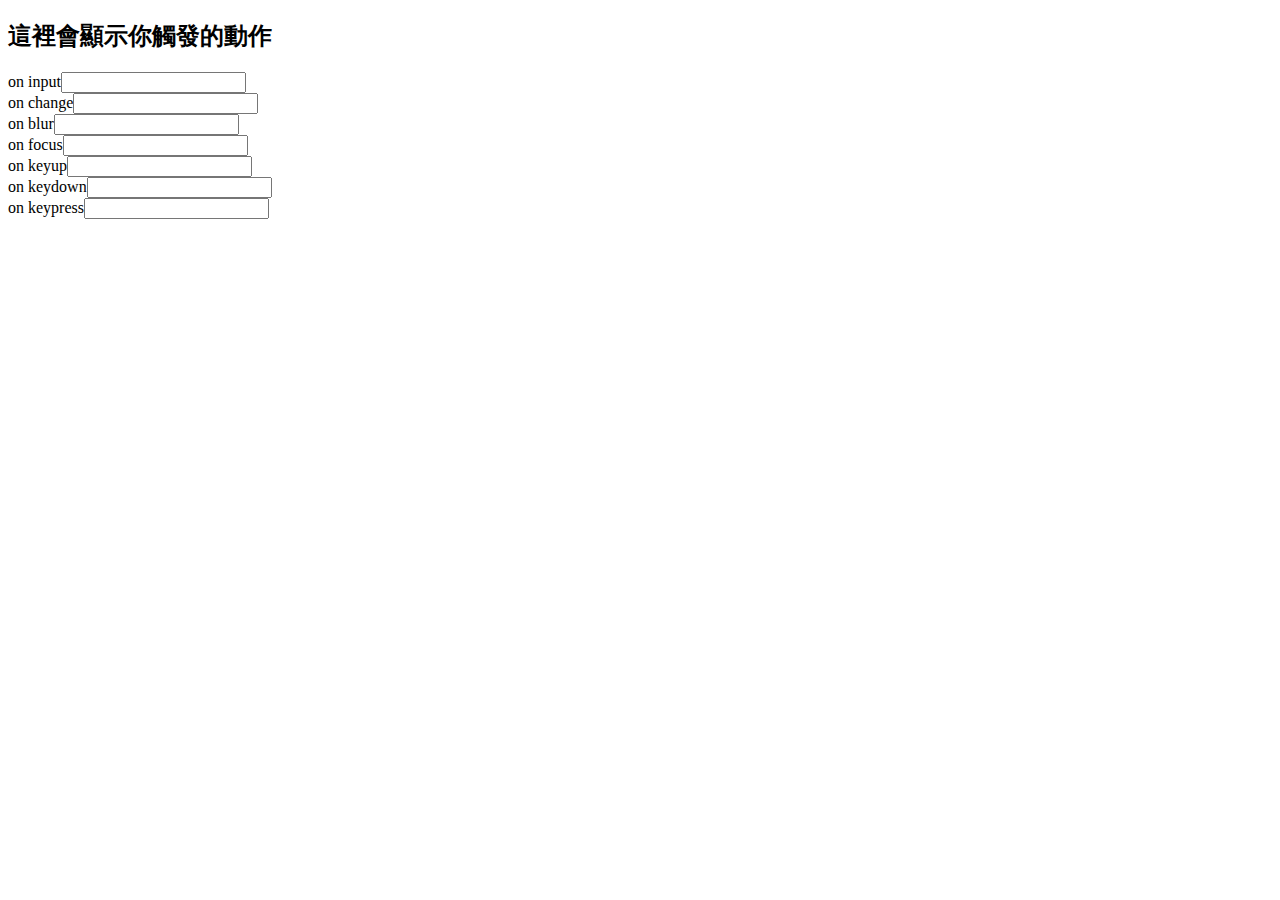
<file: index.html>
<!doctype html>
<html lang="zh-hant">
<head>
	<meta charset="UTF-8">
	<title>觸發動作測試機</title>
  <link rel="stylesheet" href="css/style.css">
	<script src="js/jquery-1.10.2.min.js"></script>
	<meta property="og:url" content="" />
<!--    <meta property="og:type"               content="article" />-->
    <meta property="og:title" content="觸發動作測試機" />
    <meta property="og:description" content="觸發動作測試機" />
    <meta property="og:image"  content="" />
</head>
<body>
<div class="wrapper">
   <section>
    <h2>這裡會顯示你觸發的動作</h2>
       <h3 class="display"></h3>
       
   </section>
    <section class="input-wrapper">
     <div data-type="input"><label for="">on input</label><input type="text" text=""></div>
     <div data-type="change"><label for="">on change</label><input type="text" text=""></div>
     <div data-type="blur"><label for="">on blur</label><input type="text" text=""></div>
     <div data-type="focus"><label for="">on focus</label><input type="text" text=""></div>
     <div data-type="keyup"><label for="">on keyup</label><input type="text" text=""></div>
     <div data-type="keydown"><label for="">on keydown</label><input type="text" text=""></div>
     <div data-type="keypress"><label for="">on keypress</label><input type="text" text=""></div>
   </section>
</div>

<script src="js/script.js"></script>

</body>
</html>
</file>
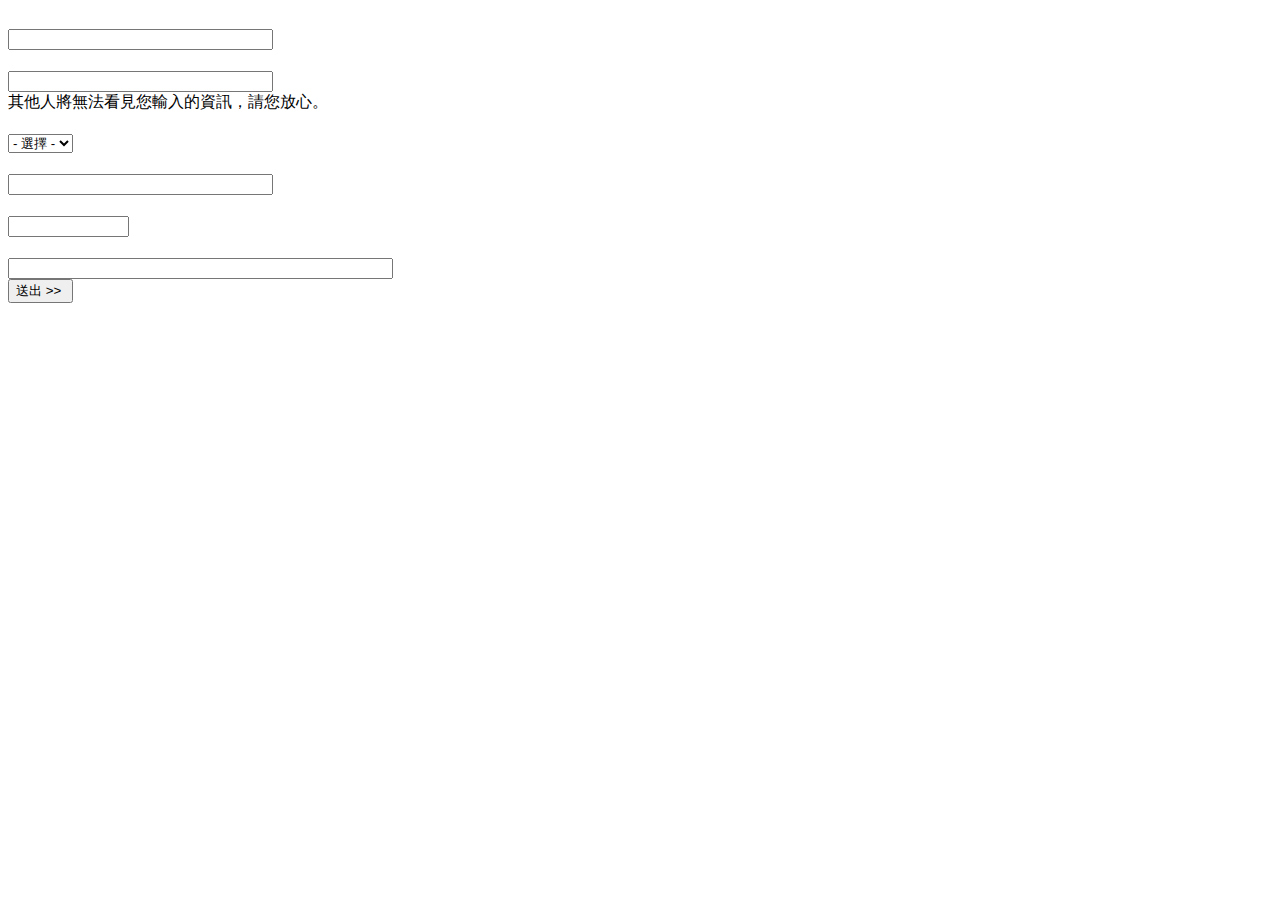
<file: form.html>
<!DOCTYPE html>
<html lang="en">
<head>
    <meta charset="UTF-8">
    <title>Document</title>
</head>
<body>
    <script type="text/javascript" src="https://dev7.neticrm.tw/sites/all/modules/civicrm/packages/jquery/jquery.js"></script>
<script type="text/javascript" src="https://dev7.neticrm.tw/sites/all/modules/civicrm/packages/jquery/jquery-ui/js/jquery-ui-1.9.1.custom.min.js"></script>
<script type="text/javascript" src="https://dev7.neticrm.tw/sites/all/modules/civicrm/packages/jquery/jquery-ui/development-bundle/ui/i18n/jquery.ui.datepicker-zh-TW.js"></script>
<style type="text/css">@import url("https://dev7.neticrm.tw/sites/all/modules/civicrm/packages/jquery/jquery-ui/css/custom-theme/jquery-ui-1.9.1.custom.css");</style>

<script type="text/javascript" src="https://dev7.neticrm.tw/sites/all/modules/civicrm/packages/jquery/plugins/flexigrid.js"></script>
<style type="text/css">@import url("https://dev7.neticrm.tw/sites/all/modules/civicrm/packages/jquery/css/flexigrid.css");</style>

<script type="text/javascript" src="https://dev7.neticrm.tw/sites/all/modules/civicrm/packages/jquery/plugins/jquery.autocomplete.js"></script>
<style type="text/css">@import url("https://dev7.neticrm.tw/sites/all/modules/civicrm/packages/jquery/css/jquery.autocomplete.css");</style>

<script type="text/javascript" src="https://dev7.neticrm.tw/sites/all/modules/civicrm/packages/jquery/plugins/jsTree.v.1.0rc2/jquery.jstree.min.js"></script>
<style type="text/css">@import url("https://dev7.neticrm.tw/sites/all/modules/civicrm/packages/jquery/plugins/jsTree.v.1.0rc2/themes/default/style.css");</style>

<script type="text/javascript" src="https://dev7.neticrm.tw/sites/all/modules/civicrm/packages/jquery/plugins/jquery.menu.pack.js"></script>
<style type="text/css">@import url("https://dev7.neticrm.tw/sites/all/modules/civicrm/packages/jquery/css/menu.css");</style>

<script type="text/javascript" src="https://dev7.neticrm.tw/sites/all/modules/civicrm/packages/jquery/plugins/jquery.chainedSelects.js"></script>

<script type="text/javascript" src="https://dev7.neticrm.tw/sites/all/modules/civicrm/packages/jquery/plugins/jquery.contextMenu.js"></script>
<script type="text/javascript" src="https://dev7.neticrm.tw/sites/all/modules/civicrm/packages/jquery/plugins/jquery.tableHeader.js"></script>

<script type="text/javascript" src="https://dev7.neticrm.tw/sites/all/modules/civicrm/packages/jquery/plugins/checkboxselect.js"></script>

    <script type="text/javascript" src="https://dev7.neticrm.tw/sites/all/modules/civicrm/packages/ckeditor/ckeditor.js"></script>
<script type="text/javascript" src="https://dev7.neticrm.tw/sites/all/modules/civicrm/packages/jquery/plugins/jquery.textarearesizer.js"></script>

<script type="text/javascript" src="https://dev7.neticrm.tw/sites/all/modules/civicrm/packages/jquery/plugins/jquery.form.js"></script>

<script type="text/javascript" src="https://dev7.neticrm.tw/sites/all/modules/civicrm/packages/jquery/plugins/jquery.tokeninput.js"></script>
<style type="text/css">@import url("https://dev7.neticrm.tw/sites/all/modules/civicrm/packages/jquery/css/token-input-facebook.css");</style>

<script type="text/javascript" src="https://dev7.neticrm.tw/sites/all/modules/civicrm/packages/jquery/plugins/jquery.timeentry.pack.js"></script>
<script type="text/javascript" src="https://dev7.neticrm.tw/sites/all/modules/civicrm/packages/jquery/plugins/jquery.mousewheel.pack.js"></script>

<script type="text/javascript" src="https://dev7.neticrm.tw/sites/all/modules/civicrm/packages/jquery/plugins/jquery.toolTip.js"></script>

<script type="text/javascript" src="https://dev7.neticrm.tw/sites/all/modules/civicrm/packages/jquery/plugins/DataTables-1.7.2/media/js/jquery.dataTables.min.js"></script>
<style type="text/css">@import url("https://dev7.neticrm.tw/sites/all/modules/civicrm/packages/jquery/plugins/DataTables-1.7.2/media/css/demo_table_jui.css");</style>

<script type="text/javascript" src="https://dev7.neticrm.tw/sites/all/modules/civicrm/packages/jquery/plugins/jquery.FormNavigate.js"></script>

<script type="text/javascript" src="https://dev7.neticrm.tw/sites/all/modules/civicrm/packages/jquery/plugins/jquery.chosen.js"></script>
<style type="text/css">@import url("https://dev7.neticrm.tw/sites/all/modules/civicrm/packages/jquery/css/jquery.chosen.css");</style>

<script type="text/javascript" src="https://dev7.neticrm.tw/sites/all/modules/civicrm/packages/jquery/plugins/jquery.simplemodal.min.js"></script>

<script type="text/javascript" src="https://dev7.neticrm.tw/sites/all/modules/civicrm/js/rest.js"></script>

<script type="text/javascript" src="https://dev7.neticrm.tw/sites/all/modules/civicrm/js/jquery/jquery.crmaccordions.js"></script>
<script type="text/javascript" src="https://dev7.neticrm.tw/sites/all/modules/civicrm/js/jquery/jquery.crmasmselect.js"></script>
<script type="text/javascript" src="https://dev7.neticrm.tw/sites/all/modules/civicrm/js/jquery/jquery.crmtooltip.js"></script>
<script type="text/javascript" src="https://dev7.neticrm.tw/sites/all/modules/civicrm/js/jquery/jquery.disablesubmit.js"></script>

<script type="text/javascript" src="https://dev7.neticrm.tw/sites/all/modules/civicrm/packages/jquery/plugins/jquery.dashboard.js"></script>
<style type="text/css">@import url("https://dev7.neticrm.tw/sites/all/modules/civicrm/packages/jquery/css/dashboard.css");</style>


<script type="text/javascript">var cj = jQuery.noConflict(); $ = cj;</script>

<style type="text/css">@import url("https://dev7.neticrm.tw/sites/all/modules/civicrm/packages/fontawesome/css/font-awesome.min.css");</style>

<style type="text/css">@import url("https://dev7.neticrm.tw/sites/all/modules/civicrm/packages/material-design-iconic-font/css/material-design-iconic-font.min.css");</style><form  action="https://dev7.neticrm.tw/civicrm/profile/create?gid=1&amp;reset=1" method="post" name="Edit" id="Edit" >



  <div><input name="pageKey" type="hidden" value="CRM_UF_Page_Group_1uAKJf5e" />
<input name="submit_once_check" type="hidden" value="submit-once-59a62f57d3705" />
<input name="_qf_default" type="hidden" value="Edit:next" />
</div>



<script type="text/javascript" src="https://dev7.neticrm.tw/sites/all/modules/civicrm/js/Common.js"></script>
<div id="crm-container" class="crm-container" lang="zh" xml:lang="zh">
            <div class="form-layout-compressed"><div id="editrow-last_name" class="crm-section editrow_last_name-section form-item"><div class="label"><label for="last_name">  姓氏
     <span class="crm-marker" title="此欄位不可空白。">*</span>
</label></div><div class="edit-value content"><div class="crm-form-elem crm-form-textfield"><input maxlength="64" size="30" name="last_name" type="text" id="last_name" class="form-text big required" /></div></div><div class="clear"></div></div><div id="editrow-first_name" class="crm-section editrow_first_name-section form-item"><div class="label"><label for="first_name">  名字
     <span class="crm-marker" title="此欄位不可空白。">*</span>
</label></div><div class="edit-value content"><div class="crm-form-elem crm-form-textfield"><input maxlength="64" size="30" name="first_name" type="text" id="first_name" class="form-text big required" /></div></div><div class="clear"></div></div><div class="crm-section helprow-first_name-section" id="helprow-first_name"><div class="content description">其他人將無法看見您輸入的資訊，請您放心。</div></div><div id="editrow-state_province-1" class="crm-section editrow_state_province-1-section form-item"><div class="label"><label for="state_province-1">縣市（住家）</label></div><div class="edit-value content"><div class="crm-form-elem crm-form-select crm-form-select-single"><select name="state_province-1" id="state_province-1" class="form-select">
	<option value="">- 選擇 -</option>
	<option value="4855">南投縣</option>
	<option value="5222">嘉義市</option>
	<option value="4849">嘉義縣</option>
	<option value="4864">基隆市</option>
	<option value="4852">宜蘭縣</option>
	<option value="4857">屏東縣</option>
	<option value="4848">彰化縣</option>
	<option value="4860">新北市</option>
	<option value="5223">新竹市</option>
	<option value="4850">新竹縣</option>
	<option value="4862">桃園市</option>
	<option value="4856">澎湖縣</option>
	<option value="5219">臺中市</option>
	<option value="5221">臺北市</option>
	<option value="5224">臺南市</option>
	<option value="4861">臺東縣</option>
	<option value="4851">花蓮縣</option>
	<option value="4854">苗栗縣</option>
	<option value="5225">連江縣</option>
	<option value="5226">金門縣</option>
	<option value="4863">雲林縣</option>
	<option value="5220">高雄市</option>
</select></div></div><div class="clear"></div></div><div id="editrow-city-1" class="crm-section editrow_city-1-section form-item"><div class="label"><label for="city-1">鄉鎮市區（住家）</label></div><div class="edit-value content"><div class="crm-form-elem crm-form-textfield"><input maxlength="64" size="30" name="city-1" type="text" id="city-1" class="form-text big" /></div></div><div class="clear"></div></div><div id="editrow-postal_code-1" class="crm-section editrow_postal_code-1-section form-item"><div class="label"><label for="postal_code-1">郵遞區號（住家）</label></div><div class="edit-value content"><div class="crm-form-elem crm-form-textfield"><input maxlength="12" size="12" name="postal_code-1" type="text" id="postal_code-1" class="form-text twelve" /></div></div><div class="clear"></div></div><div id="editrow-street_address-1" class="crm-section editrow_street_address-1-section form-item"><div class="label"><label for="street_address-1">街道地址（住家）</label></div><div class="edit-value content"><div class="crm-form-elem crm-form-textfield"><input maxlength="96" size="45" name="street_address-1" type="text" id="street_address-1" class="form-text huge" /></div></div><div class="clear"></div></div></div><!-- end form-layout-compressed for last profile --> <div class="crm-submit-buttons">
   
                                                                          <span class="crm-button crm-button-type-next crm-button_qf_Edit_next"><input data="submit-once" class="form-submit default" name="_qf_Edit_next" value="送出 &gt;&gt; " type="submit" id="_qf_Edit_next" /></span>
    </div>

</div> 
<script type="text/javascript">
  </script>
 

<script type="text/javascript">
    
cj(document).ready(function(){ 
	cj('#selector tr:even').addClass('odd-row ');
	cj('#selector tr:odd ').addClass('even-row');
});


  cj('form input:not([type="submit"])').keydown(function (e) {
    if (e.keyCode == 13) {
      if(cj(this).attr('id') == 'neticrm_sort_name_navigation'){
        return true;
      }
      var inputs = cj(this).parents("form").eq(0).find(':input:visible');
      if (inputs[inputs.index(this) + 1] != null && ( inputs.index(this) + 1 ) < inputs.length) {                    
          inputs[inputs.index(this) + 1].focus();
      }
      cj(this).blur();
      e.preventDefault();
      return false;
    }
  });
</script>


</form>

<style>
    .label{
        color: white;
    }
</style>
</body>
</html>
</file>
<file: css/style.css>
/*@import url(//fonts.googleapis.com/earlyaccess/cwtexhei.css);*/

.reveal p{
    font-size: .6em;
}

.reveal *{
    font-family: 'cwTeXHei', sans-serif;
}

div#wrapper{
    padding:10px 0 70px 0;
    margin:0px auto;
    text-align:left;
    width:100%;
}
#header{
    position:fixed;
	top:0px;
    width:100%;
    z-index:999;
}
.reveal .slides{
    text-align: left;
}

.next {
    background-color: #ffeb88;
/*    border-color: #C24B23;*/
    color: #222;
    font-size: .6em;
    padding: 15px 30px;
    border-radius: 10px;
}
.reveal input[type=radio] {
    margin-top:30px;
    vertical-align: bottom;
}
.reveal img{
    width: auto;
}
@media screen and (max-width: 480px) {
    .reveal img{
        width: 100%;
    }
}

@media only screen and (orientation: portrait) {
    .reveal p {
        font-size: .8em;
    }
    .reveal h2{
        font-size: 1.6em;
    }
    .reveal h3{
/*        font-size: 1.6em;*/
    }
    .reveal .next{
        font-size: .8em;
        margin-top: 15px;
        padding: 20px 40px;
/*        line-height:1.5em*/
    }
}




@keyframes click-wave {
  0% {
    height: 40px;
    width: 40px;
    opacity: 0.35;
    position: relative;
  }
  100% {
    height: 200px;
    width: 200px;
    margin-left: -80px;
    margin-top: -80px;
    opacity: 0;
  }
}

input[type=radio] {
  -webkit-appearance: none;
  -moz-appearance: none;
  -ms-appearance: none;
  -o-appearance: none;
  appearance: none;
  position: relative;
  top: -7px;
  right: 0;
  bottom: 0;
  left: 0;
  height: 40px;
  width: 40px;
  transition: all 0.15s ease-out 0s;
  background: #cbd1d8;
  border: none;
  color: #222;
  cursor: pointer;
  display: inline-block;
  margin-right: 0.5rem;
  outline: none;
  position: relative;
  z-index: 1000;
}
input[type=radio]:hover {
  background: #9faab7;
}
input[type=radio]:checked {
  background: #ffeb88;
}
input[type=radio]:checked::before {
  height: 40px;
  width: 40px;
  position: absolute;
  content: '✔';
  display: inline-block;
  font-size: 26.66667px;
  text-align: center;
  line-height: 40px;
}
input[type=radio]:checked::after {
  -webkit-animation: click-wave 0.65s;
  -moz-animation: click-wave 0.65s;
  animation: click-wave 0.65s;
  background: #ffeb88;
  content: '';
  display: block;
  position: relative;
  z-index: 100;
}
input[type=radio] {
  border-radius: 50%;
}
input[type=radio]::after {
  border-radius: 50%;
}
</file>
